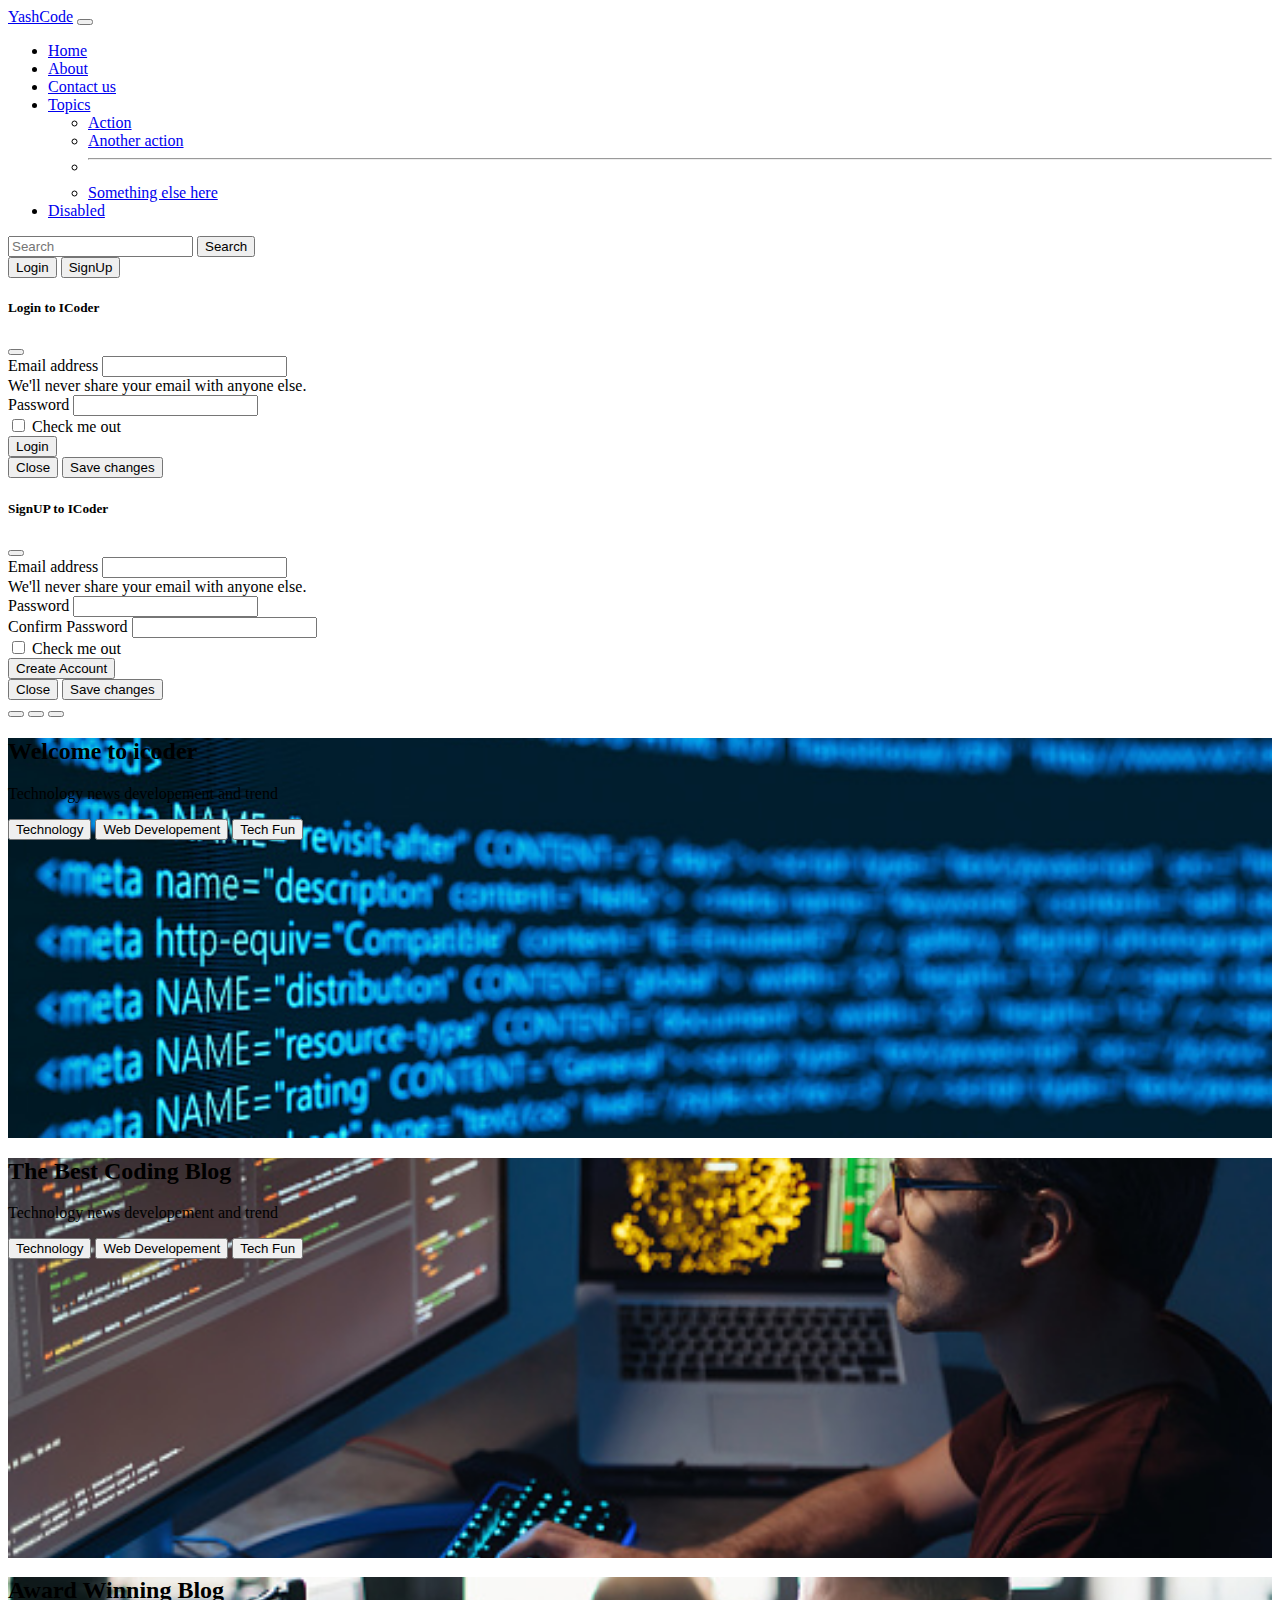
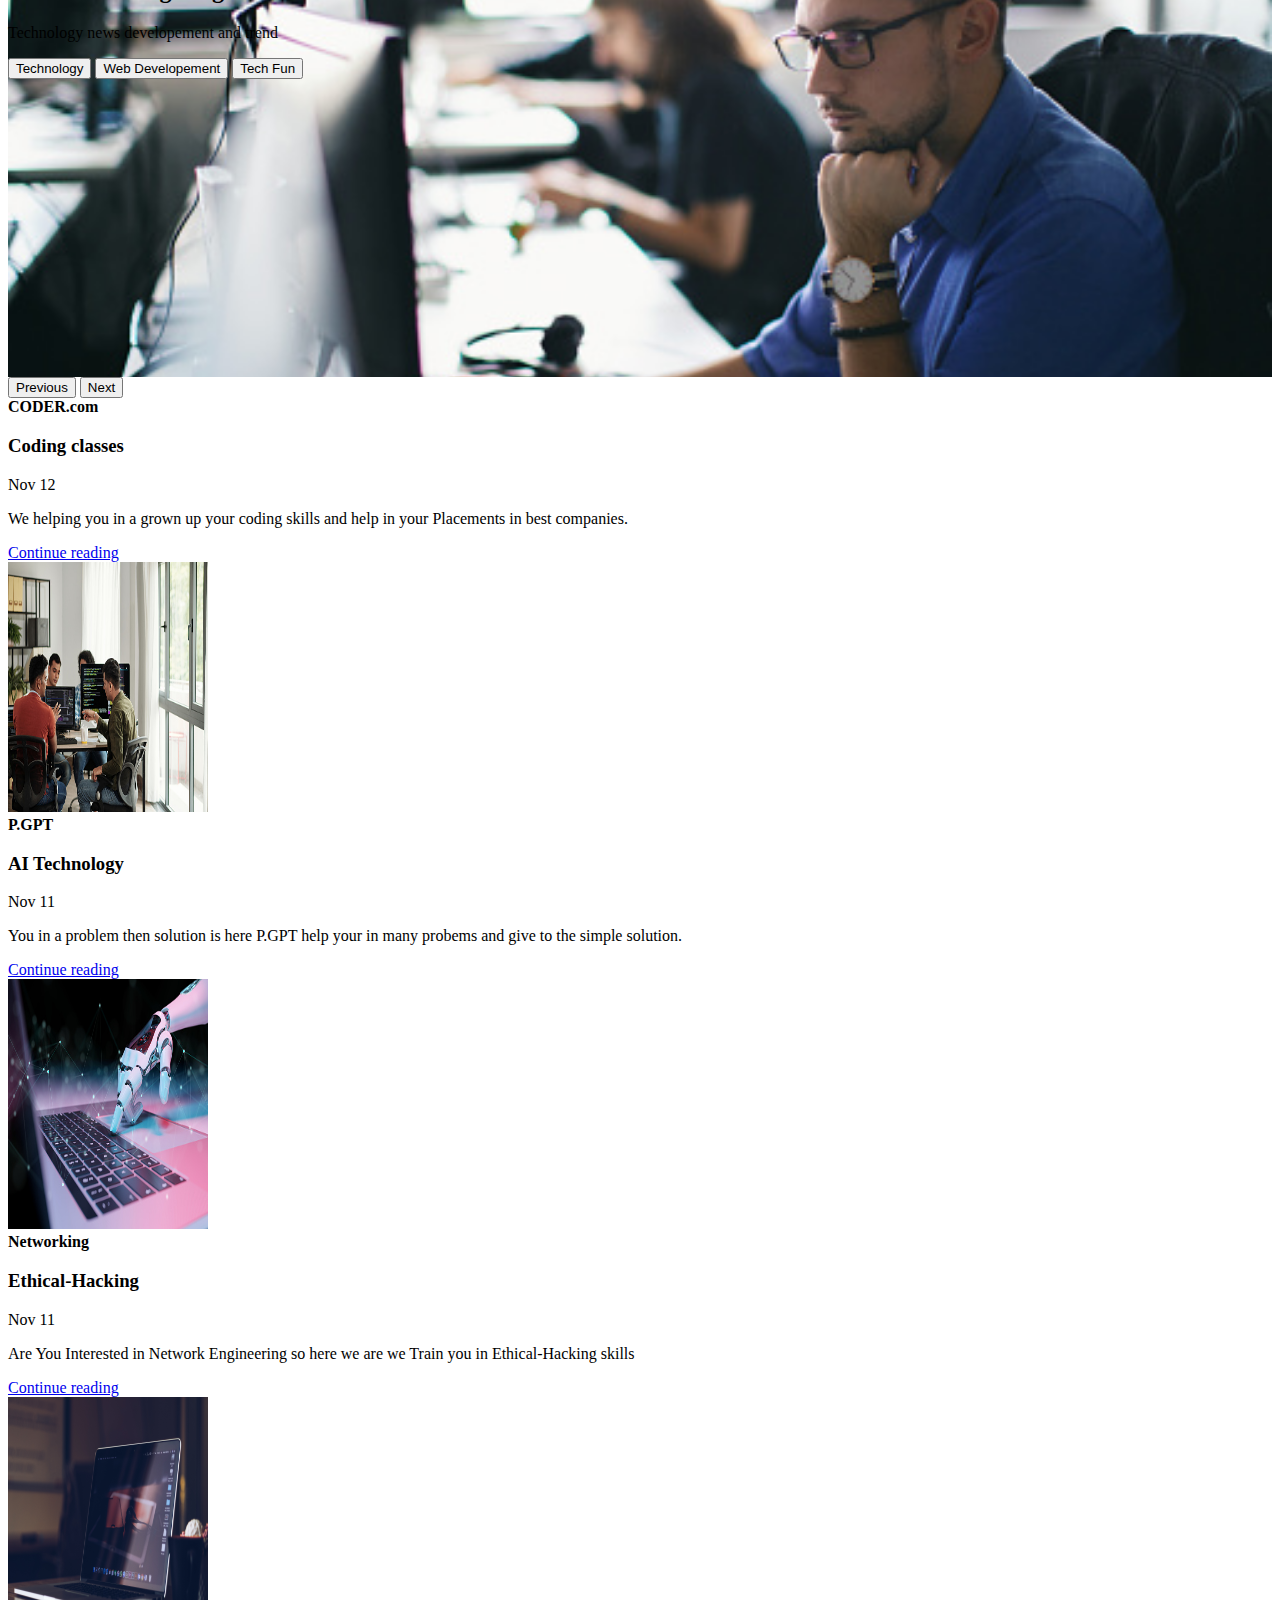
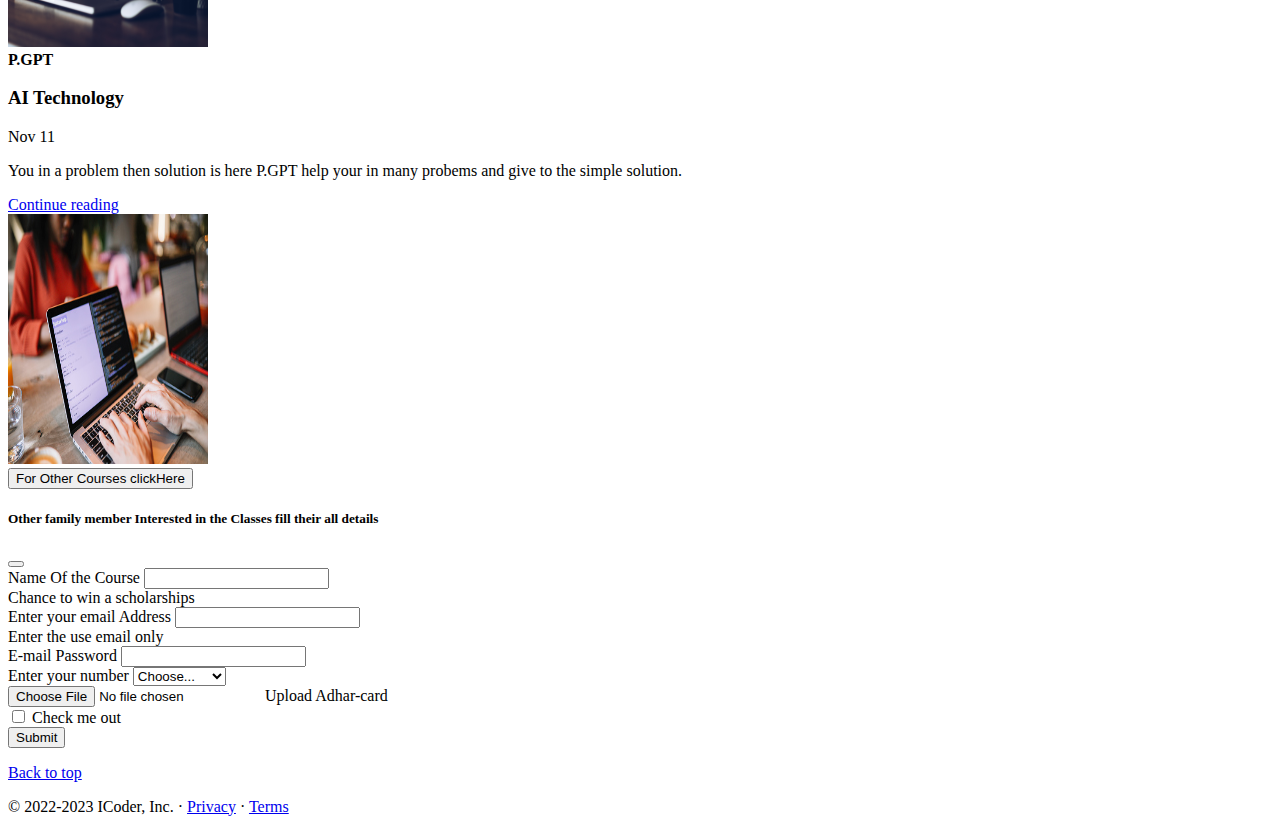
<file: index.html>
<!doctype html>
<html lang="en">

<head>
    <!-- Required meta tags -->
    <meta charset="utf-8">
    <meta name="viewport" content="width=device-width, initial-scale=1">

    <!-- Bootstrap CSS -->
    <link href="https://cdn.jsdelivr.net/npm/bootstrap@5.0.2/dist/css/bootstrap.min.css" rel="stylesheet"
        integrity="sha384-EVSTQN3/azprG1Anm3QDgpJLIm9Nao0Yz1ztcQTwFspd3yD65VohhpuuCOmLASjC" crossorigin="anonymous">

    <title>i-coder have-programers </title>
    <link rel="stylesheet" href="./style.css">
</head>

<body>

    <nav class="navbar navbar-expand-lg navbar-dark bg-dark">
        <div class="container-fluid">
            <a class="navbar-brand" href="#">YashCode</a>
            <button class="navbar-toggler" type="button" data-bs-toggle="collapse"
                data-bs-target="#navbarSupportedContent" aria-controls="navbarSupportedContent" aria-expanded="false"
                aria-label="Toggle navigation">
                <span class="navbar-toggler-icon"></span>
            </button>
            <div class="collapse navbar-collapse" id="navbarSupportedContent">
                <ul class="navbar-nav me-auto mb-2 mb-lg-0">
                    <li class="nav-item">
                        <a class="nav-link active" aria-current="page" href="#">Home</a>
                    </li>
                    <li class="nav-item">
                        <a class="nav-link " href="about.html">About</a>
                    </li>

                    <li class="nav-item">
                        <a class="nav-link " href="./contact.html">Contact us</a>
                    </li>
                    <li class="nav-item dropdown">
                        <a class="nav-link dropdown-toggle" href="#" id="navbarDropdown" role="button"
                            data-bs-toggle="dropdown" aria-expanded="false">
                            Topics
                        </a>
                        <ul class="dropdown-menu" aria-labelledby="navbarDropdown">
                            <li><a class="dropdown-item" href="#">Action</a></li>
                            <li><a class="dropdown-item" href="#">Another action</a></li>
                            <li>
                                <hr class="dropdown-divider">
                            </li>
                            <li><a class="dropdown-item" href="#">Something else here</a></li>
                        </ul>
                    </li>
                    <li class="nav-item">
                        <a class="nav-link disabled" href="#" tabindex="-1" aria-disabled="true">Disabled</a>
                    </li>
                </ul>
                <form class="d-flex">
                    <input class="form-control me-2" type="search" placeholder="Search" aria-label="Search">
                    <button class="btn btn-outline-light" type="submit">Search</button>
                </form>
                <div class="mx-2">
                    <button class="btn btn-danger" data-bs-toggle="modal" data-bs-target="#loginModal">Login</button>
                    <button class="btn btn-danger" data-bs-toggle="modal" data-bs-target="#signupModal">SignUp</button>
                </div>
            </div>
        </div>
    </nav>


    <!-- loginmodal -->
    <!-- Modal -->
    <div class="modal fade" id="loginModal" tabindex="-1" aria-labelledby="loginModalLabel" aria-hidden="true">
        <div class="modal-dialog">
            <div class="modal-content">
                <div class="modal-header">
                    <h5 class="modal-title" id="loginModalLabel">Login to ICoder</h5>
                    <button type="button" class="btn-close" data-bs-dismiss="modal" aria-label="Close"></button>
                </div>
                <div class="modal-body">
                    <form>
                        <div class="mb-3">
                            <label for="exampleInputEmail1" class="form-label">Email address</label>
                            <input type="email" class="form-control" id="exampleInputEmail1"
                                aria-describedby="emailHelp">
                            <div id="emailHelp" class="form-text">We'll never share your email with anyone else.</div>
                        </div>
                        <div class="mb-3">
                            <label for="exampleInputPassword1" class="form-label">Password</label>
                            <input type="password" class="form-control" id="exampleInputPassword1">
                        </div>
                        <div class="mb-3 form-check">
                            <input type="checkbox" class="form-check-input" id="exampleCheck1">
                            <label class="form-check-label" for="exampleCheck1">Check me out</label>
                        </div>
                        <button type="submit" class="btn btn-primary">Login</button>
                    </form>
                </div>
                <div class="modal-footer">
                    <button type="button" class="btn btn-secondary" data-bs-dismiss="modal">Close</button>
                    <button type="button" class="btn btn-primary">Save changes</button>
                </div>
            </div>
        </div>
    </div>


    <!-- singup modal -->
    <!-- Modal -->
    <div class="modal fade" id="signupModal" tabindex="-1" aria-labelledby="signupModalLabel" aria-hidden="true">
        <div class="modal-dialog">
            <div class="modal-content">
                <div class="modal-header">
                    <h5 class="modal-title" id="signupModalLabel">SignUP to ICoder</h5>
                    <button type="button" class="btn-close" data-bs-dismiss="modal" aria-label="Close"></button>
                </div>
                <div class="modal-body">
                    <form>
                        <div class="mb-3">
                            <label for="exampleInputEmail1" class="form-label">Email address</label>
                            <input type="email" class="form-control" id="exampleInputEmail1"
                                aria-describedby="emailHelp">
                            <div id="emailHelp" class="form-text">We'll never share your email with anyone else.</div>
                        </div>
                        <div class="mb-3">
                            <label for="exampleInputPassword1" class="form-label">Password</label>
                            <input type="password" class="form-control" id="exampleInputPassword1">
                        </div>
                        <div class="mb-3">
                            <label for="cexampleInputPassword1" class="form-label">Confirm Password</label>
                            <input type="password" class="form-control" id="exampleInputPassword1">
                        </div>
                        <div class="mb-3 form-check">
                            <input type="checkbox" class="form-check-input" id="exampleCheck1">
                            <label class="form-check-label" for="exampleCheck1">Check me out</label>
                        </div>
                        <button type="submit" class="btn btn-primary">Create Account</button>
                    </form>
                </div>
                <div class="modal-footer">
                    <button type="button" class="btn btn-secondary" data-bs-dismiss="modal">Close</button>
                    <button type="button" class="btn btn-primary">Save changes</button>
                </div>
            </div>
        </div>
    </div>


    <!-- crousel -->
    <div id="carouselExampleCaptions" class="carousel slide carousel-fade" data-bs-ride="carousel">
        <div class="carousel-indicators">
            <button type="button" data-bs-target="#carouselExampleCaptions" data-bs-slide-to="0" class="active"
                aria-current="true" aria-label="Slide 1"></button>
            <button type="button" data-bs-target="#carouselExampleCaptions" data-bs-slide-to="1"
                aria-label="Slide 2"></button>
            <button type="button" data-bs-target="#carouselExampleCaptions" data-bs-slide-to="2"
                aria-label="Slide 3"></button>
        </div>
        <div class="carousel-inner">
            <div class="carousel-item carousel-image bg-img-1 active">
                <!-- <img src="./coding.jpg" class="d-block w-100" alt="..."> -->
                <div class="carousel-caption d-none d-md-block">
                    <h2>Welcome to icoder</h2>
                    <p>Technology news developement and trend</p>
                    <button class="btn btn-danger">Technology</button>
                    <button class="btn btn-primary">Web Developement</button>
                    <button class="btn btn-success">Tech Fun</button>
                </div>
            </div>
            <div class="carousel-item carousel-image bg-img-2">
                <!-- <img src="./coding2.jpg" class="d-block w-100" alt="..."> -->
                <div class="carousel-caption d-none d-md-block">
                    <h2>The Best Coding Blog</h2>
                    <p>Technology news developement and trend</p>
                    <button class="btn btn-danger">Technology</button>
                    <button class="btn btn-primary">Web Developement</button>
                    <button class="btn btn-success">Tech Fun</button>
                </div>
            </div>
            <div class="carousel-item carousel-image bg-img-3">
                <!-- <img src="./coding3.bjpg.jpg" class="d-block w-100" alt="..."> -->
                <div class="carousel-caption d-none d-md-block">
                    <h2>Award Winning Blog</h2>
                    <p>Technology news developement and trend</p>
                    <button class="btn btn-danger">Technology</button>
                    <button class="btn btn-primary">Web Developement</button>
                    <button class="btn btn-success">Tech Fun</button>
                </div>
            </div>
        </div>
        <button class="carousel-control-prev" type="button" data-bs-target="#carouselExampleCaptions"
            data-bs-slide="prev">
            <span class="carousel-control-prev-icon" aria-hidden="true"></span>
            <span class="visually-hidden">Previous</span>
        </button>
        <button class="carousel-control-next" type="button" data-bs-target="#carouselExampleCaptions"
            data-bs-slide="next">
            <span class="carousel-control-next-icon" aria-hidden="true"></span>
            <span class="visually-hidden">Next</span>
        </button>
    </div>


    <!--card-->
    <div class="container mt-4">
        <div class="row mb-2">
            <div class="col-md-6">
                <div
                    class="row g-0 border rounded overflow-hidden flex-md-row mb-4 shadow-sm h-md-250 position-relative">
                    <div class="col p-4 d-flex flex-column position-static">
                        <strong class="d-inline-block mb-2 text-primary">CODER.com</strong>
                        <h3 class="mb-0">Coding classes</h3>
                        <div class="mb-1 text-muted">Nov 12</div>
                        <p class="card-text mb-auto">We helping you in a grown up your coding skills and help in your
                            Placements in best companies.</p>
                        <a href="#" class="stretched-link">Continue reading</a>
                    </div>
                    <div class="col-auto d-none d-lg-block">
                        <img class="bd-placeholder-img" width="200" height="250" src="./thumb3.jpg" alt="">
                    </div>
                </div>
            </div>
            <div class="col-md-6">
                <div
                    class="row g-0 border rounded overflow-hidden flex-md-row mb-4 shadow-sm h-md-250 position-relative">
                    <div class="col p-4 d-flex flex-column position-static">
                        <strong class="d-inline-block mb-2 text-primary">P.GPT</strong>
                        <h3 class="mb-0">AI Technology</h3>
                        <div class="mb-1 text-muted">Nov 11</div>
                        <p class="mb-auto">You in a problem then solution is here P.GPT help your in many probems and
                            give to the simple solution.</p>
                        <a href="#" class="stretched-link">Continue reading</a>
                    </div>
                    <div class="col-auto d-none d-lg-block">
                        <img class="bd-placeholder-img" width="200" height="250" src="./thumb4.jpg" alt="">
                    </div>
                </div>
            </div>
            <div class="col-md-6">
                <div
                    class="row g-0 border rounded overflow-hidden flex-md-row mb-4 shadow-sm h-md-250 position-relative">
                    <div class="col p-4 d-flex flex-column position-static">
                        <strong class="d-inline-block mb-2 text-primary">Networking</strong>
                        <h3 class="mb-0">Ethical-Hacking</h3>
                        <div class="mb-1 text-muted">Nov 11</div>
                        <p class="mb-auto">Are You Interested in Network Engineering so here we are we Train you in
                            Ethical-Hacking skills</p>
                        <a href="#" class="stretched-link">Continue reading</a>
                    </div>
                    <div class="col-auto d-none d-lg-block">
                        <img class="bd-placeholder-img" width="200" height="250" src="./backimg.jpg" alt="">
                    </div>
                </div>
            </div>
            <div class="col-md-6">
                <div
                    class="row g-0 border rounded overflow-hidden flex-md-row mb-4 shadow-sm h-md-250 position-relative">
                    <div class="col p-4 d-flex flex-column position-static">
                        <strong class="d-inline-block mb-2 text-primary">P.GPT</strong>
                        <h3 class="mb-0">AI Technology</h3>
                        <div class="mb-1 text-muted">Nov 11</div>
                        <p class="mb-auto">You in a problem then solution is here P.GPT help your in many probems and
                            give to the simple solution.</p>
                        <a href="#" class="stretched-link">Continue reading</a>
                    </div>
                    <div class="col-auto d-none d-lg-block">
                        <img class="bd-placeholder-img" width="200" height="250" src="./coding_thumb.jpg" alt="">
                    </div>
                </div>
            </div>
        </div>
    </div>


    <!-- Toogle right of canvas -->
    <div class="container mt-3 mb-4">
        <button class="btn btn-danger" type="button" data-bs-toggle="offcanvas" data-bs-target="#offcanvasRight"
            aria-controls="offcanvasRight" id="btnother">For Other Courses clickHere</button>

        <div class="offcanvas offcanvas-end" tabindex="-1" id="offcanvasRight" aria-labelledby="offcanvasRightLabel">
            <div class="offcanvas-header">
                <h5 id="offcanvasRightLabel">Other family member Interested in the Classes fill their all details</h5>
                <button type="button" class="btn-close text-reset" data-bs-dismiss="offcanvas"
                    aria-label="Close"></button>
            </div>
            <div class="offcanvas-body"> 
                <form>
                    <!-- faculty -->
                    <div class="mb-3">
                        <label for="exampleInputPassword1" class="form-label">Name Of the Course</label>
                        <input type="password" class="form-control" id="exampleInputPassword1">
                        <div id="textHelp" class="From-text">Chance to win a scholarships</div>
                      </div>
                     
                    <!-- email -->
                    <div class="mb-3">
                      <label for="exampleInputEmail1" class="form-label">Enter your email Address</label>
                      <input type="email" class="form-control" id="exampleInputEmail1" aria-describedby="emailHelp">
                      <div id="emailHelp" class="form-text"> Enter the use email only</div>
                    </div> 
                   
                    <!-- password -->
                    <div class="mb-3">
                        <label for="exampleInputPassword1" class="form-label">E-mail Password</label>
                        <input type="password" class="form-control" id="exampleInputPassword1">
                    </div>
                    
                    <!-- country -->
                    <div class="input-group mb-3">
                        <label class="input-group-text" for="inputGroupSelect01">Enter your number</label>
                        <select class="form-select" id="inputGroupSelect01">
                          <option selected>Choose...</option>
                          <option value="1">Afganisthan</option>
                          <option value="2">Australia</option>
                          <option value="3">America</option>
                          <option value="1">Bahmas</option>
                          <option value="2">Bahrin</option>
                          <option value="3">Combodia</option>
                          <option value="1">Cuba</option>
                          <option value="2">Canada</option>
                          <option value="3">Denmark</option>
                          <option value="1">Dominika</option>
                          <option value="2">England</option>
                          <option value="3">India</option>
                          <option value="1">Japan</option>
                          <option value="2">China</option>
                          <option value="3">Bhutan</option>
                        </select>
                    </div>

                    <!-- adhar -->
                    <div class="input-group mb-3">
                        <input type="file" class="form-control" id="inputGroupFile02">
                        <label class="input-group-text" for="inputGroupFile02">Upload Adhar-card</label>
                    </div>

                    <!-- check and submit -->
                    <div class="mb-3 form-check">
                      <input type="checkbox" class="form-check-input" id="exampleCheck1">
                      <label class="form-check-label" for="exampleCheck1">Check me out</label>
                    </div>
                    <button type="submit" class="btn btn-success">Submit</button>
                  </form>
            </div>
        </div>
    </div>


    <!-- footer -->
    <footer class="container">
        <p class="float-end"><a href="#">Back to top</a></p>
        <p>© 2022-2023 ICoder, Inc. · <a href="#">Privacy</a> · <a href="#">Terms</a></p>
    </footer>


    <script src="https://cdn.jsdelivr.net/npm/bootstrap@5.0.2/dist/js/bootstrap.bundle.min.js"
        integrity="sha384-MrcW6ZMFYlzcLA8Nl+NtUVF0sA7MsXsP1UyJoMp4YLEuNSfAP+JcXn/tWtIaxVXM"
        crossorigin="anonymous"></script>
    <script src="https://cdn.jsdelivr.net/npm/@popperjs/core@2.9.2/dist/umd/popper.min.js"
        integrity="sha384-IQsoLXl5PILFhosVNubq5LC7Qb9DXgDA9i+tQ8Zj3iwWAwPtgFTxbJ8NT4GN1R8p"
        crossorigin="anonymous"></script>
    <script src="https://cdn.jsdelivr.net/npm/bootstrap@5.0.2/dist/js/bootstrap.min.js"
        integrity="sha384-cVKIPhGWiC2Al4u+LWgxfKTRIcfu0JTxR+EQDz/bgldoEyl4H0zUF0QKbrJ0EcQF"
        crossorigin="anonymous"></script>

</body>

</html>
</file>
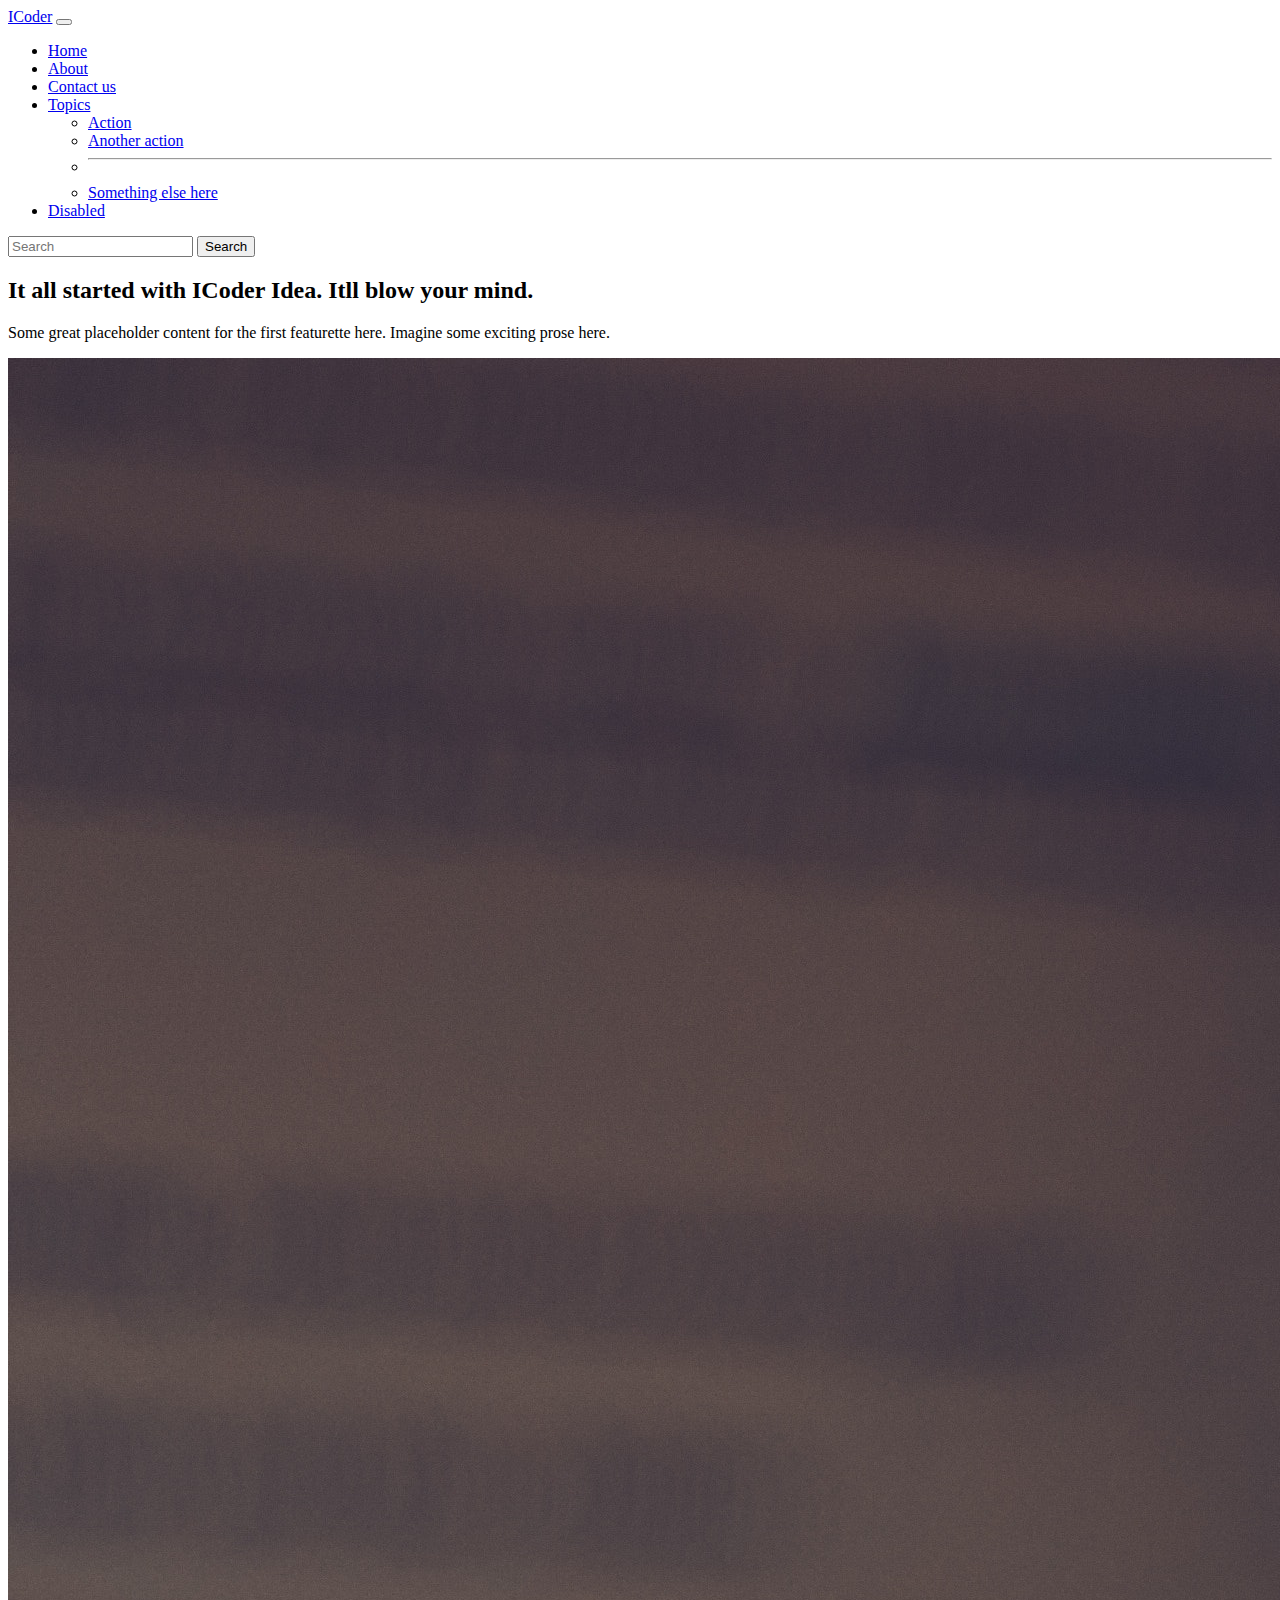
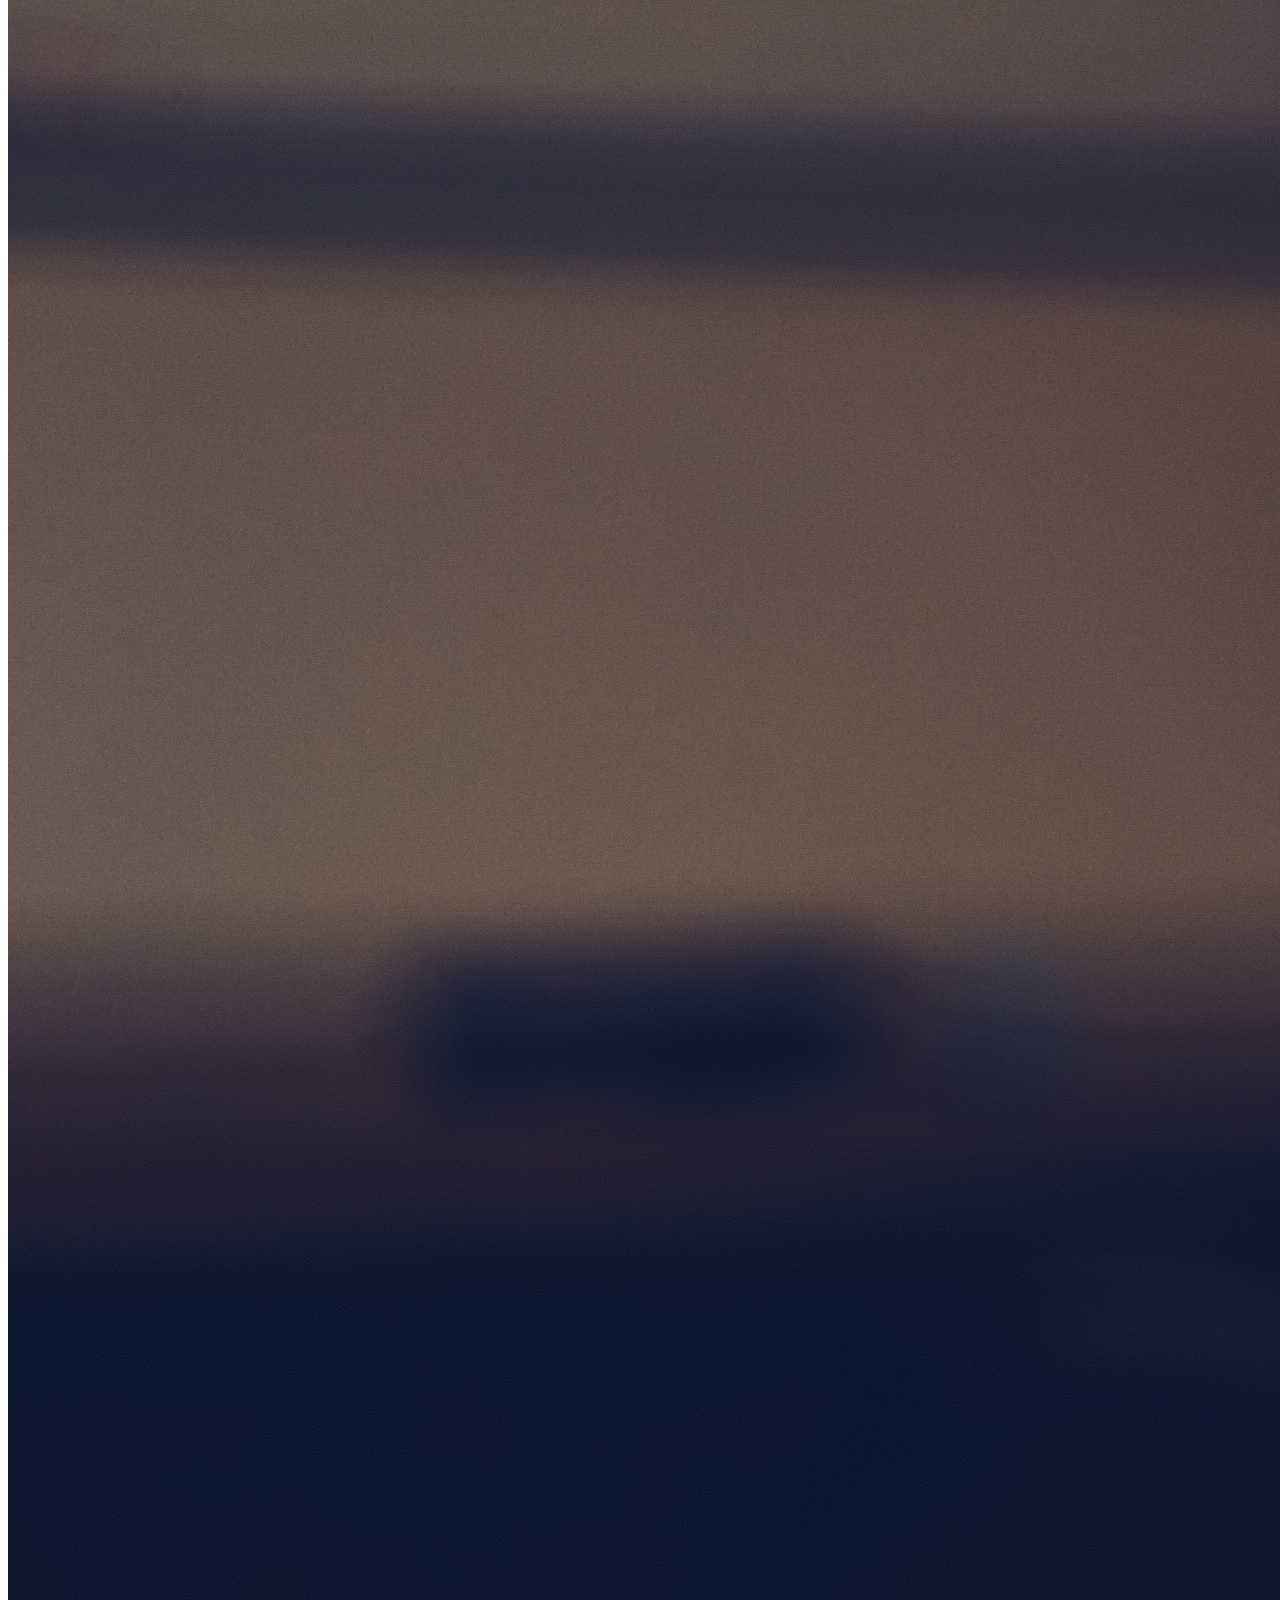
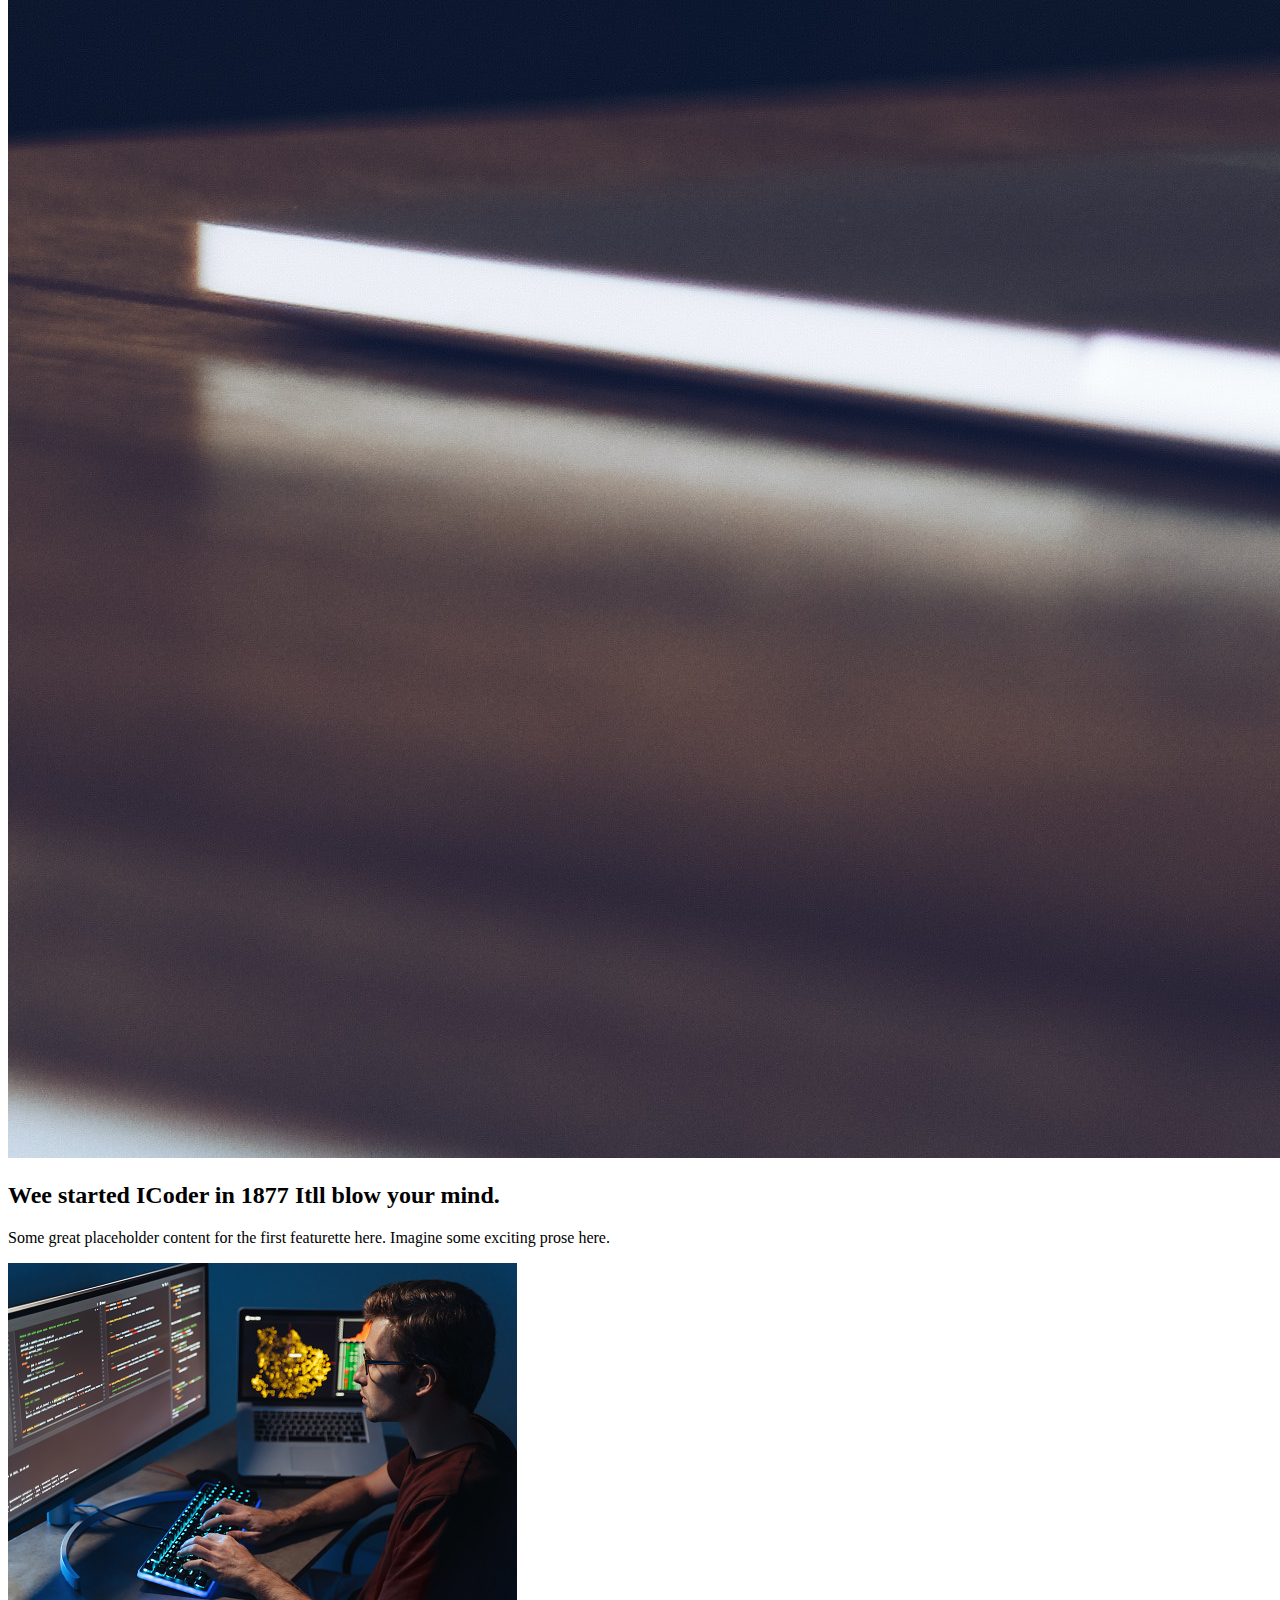
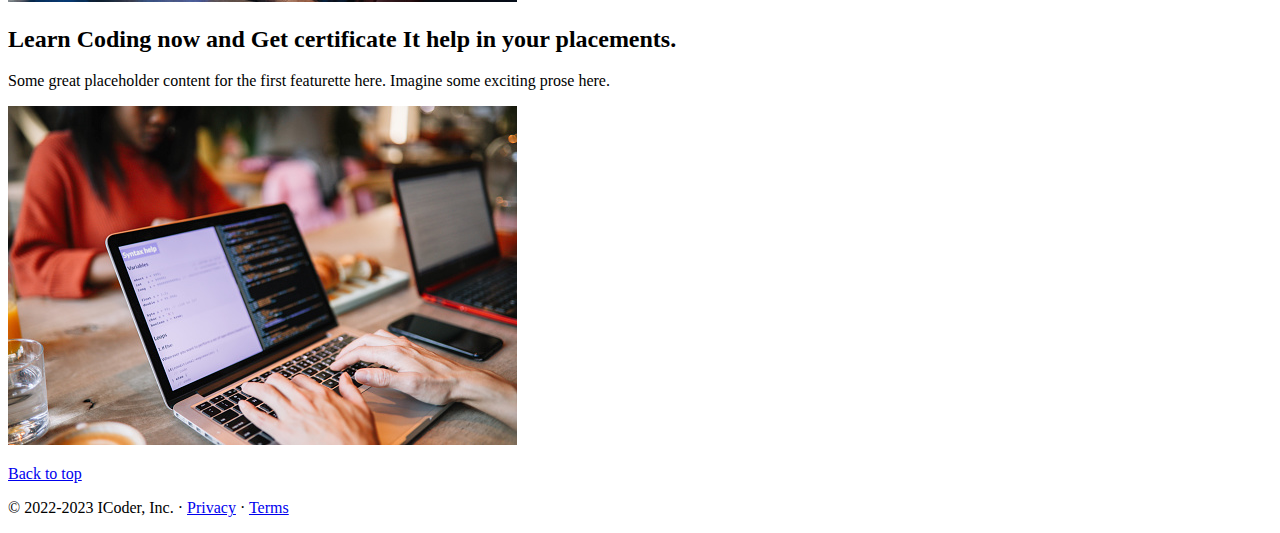
<file: about.html>
<!doctype html>
<html lang="en">

<head>
    <!-- Required meta tags -->
    <meta charset="utf-8">
    <meta name="viewport" content="width=device-width, initial-scale=1">

    <!-- Bootstrap CSS -->
    <link href="https://cdn.jsdelivr.net/npm/bootstrap@5.0.2/dist/css/bootstrap.min.css" rel="stylesheet"
        integrity="sha384-EVSTQN3/azprG1Anm3QDgpJLIm9Nao0Yz1ztcQTwFspd3yD65VohhpuuCOmLASjC" crossorigin="anonymous">

    <title>i-coder have-programers </title>

</head>

<body>

    <nav class="navbar navbar-expand-lg navbar-dark bg-dark">
        <div class="container-fluid">
            <a class="navbar-brand" href="#">ICoder</a>
            <button class="navbar-toggler" type="button" data-bs-toggle="collapse"
                data-bs-target="#navbarSupportedContent" aria-controls="navbarSupportedContent" aria-expanded="false"
                aria-label="Toggle navigation">
                <span class="navbar-toggler-icon"></span>
            </button>
            <div class="collapse navbar-collapse" id="navbarSupportedContent">
                <ul class="navbar-nav me-auto mb-2 mb-lg-0">
                    <li class="nav-item">
                        <a class="nav-link" aria-current="page" href="./index.html">Home</a>
                    </li>
                    <li class="nav-item">
                        <a class="nav-link active" href="/about.html">About</a>
                    </li>

                    <li class="nav-item">
                        <a class="nav-link" href="./contact.html">Contact us</a>
                    </li>
                    <li class="nav-item dropdown">
                        <a class="nav-link dropdown-toggle" href="#" id="navbarDropdown" role="button"
                            data-bs-toggle="dropdown" aria-expanded="false">
                            Topics
                        </a>
                        <ul class="dropdown-menu" aria-labelledby="navbarDropdown">
                            <li><a class="dropdown-item" href="#">Action</a></li>
                            <li><a class="dropdown-item" href="#">Another action</a></li>
                            <li>
                                <hr class="dropdown-divider">
                            </li>
                            <li><a class="dropdown-item" href="#">Something else here</a></li>
                        </ul>
                    </li>
                    <li class="nav-item">
                        <a class="nav-link disabled" href="#" tabindex="-1" aria-disabled="true">Disabled</a>
                    </li>
                </ul>
                <form class="d-flex">
                    <input class="form-control me-2" type="search" placeholder="Search" aria-label="Search">
                    <button class="btn btn-outline-success" type="submit">Search</button>
                </form>
            </div>
        </div>
    </nav>

    <div class="container my-4">
        <div class="row featurette d-flex justify-content-center align-items-center">
            <div class="col-md-7 order-md-2">
                <h2 class="featurette-heading">It all started with ICoder Idea. <span class="text-muted">Itll blow your
                        mind.</span>
                </h2>
                <p class="lead">Some great placeholder content for the first featurette here. Imagine some exciting
                    prose here.
                </p>
            </div>
            <div class="col-md-5 order-md-1">
                <img class="img-fluid" src="./backimg.jpg" alt="">

            </div>
        </div>

        <div class="row featurette d-flex justify-content-center align-items-center">
            <div class="col-md-7">
                <h2 class="featurette-heading">Wee started ICoder in 1877 <span class="text-muted">Itll blow your
                        mind.</span>
                </h2>
                <p class="lead">Some great placeholder content for the first featurette here. Imagine some exciting
                    prose here.
                </p>
            </div>
            <div class="col-md-5">
                <img class="img-fluid" src="./coding2.jpg" alt="">
            </div>
        </div>
        <div class="row featurette d-flex justify-content-center align-items-center">
            <div class="col-md-7 order-md-2">
                <h2 class="featurette-heading">Learn Coding now and Get certificate <span class="text-muted">It help in  your placements.</span></h2>
                <p class="lead">Some great placeholder content for the first featurette here. Imagine some exciting
                    prose here.
                </p>
            </div>
            <div class="col-md-5 order-md-1">
                <img class="img-fluid" src="./coding_thumb.jpg" alt="">
            </div>
        </div>
    </div>

    <!-- footer -->
    <footer class="container">
        <p class="float-end"><a href="#">Back to top</a></p>
        <p>© 2022-2023 ICoder, Inc. · <a href="#">Privacy</a> · <a href="#">Terms</a></p>
      </footer>

    <script src="https://cdn.jsdelivr.net/npm/bootstrap@5.0.2/dist/js/bootstrap.bundle.min.js"
        integrity="sha384-MrcW6ZMFYlzcLA8Nl+NtUVF0sA7MsXsP1UyJoMp4YLEuNSfAP+JcXn/tWtIaxVXM"
        crossorigin="anonymous"></script>
    <script src="https://cdn.jsdelivr.net/npm/@popperjs/core@2.9.2/dist/umd/popper.min.js"
        integrity="sha384-IQsoLXl5PILFhosVNubq5LC7Qb9DXgDA9i+tQ8Zj3iwWAwPtgFTxbJ8NT4GN1R8p"
        crossorigin="anonymous"></script>
    <script src="https://cdn.jsdelivr.net/npm/bootstrap@5.0.2/dist/js/bootstrap.min.js"
        integrity="sha384-cVKIPhGWiC2Al4u+LWgxfKTRIcfu0JTxR+EQDz/bgldoEyl4H0zUF0QKbrJ0EcQF"
        crossorigin="anonymous"></script>

</body>

</html>
</file>
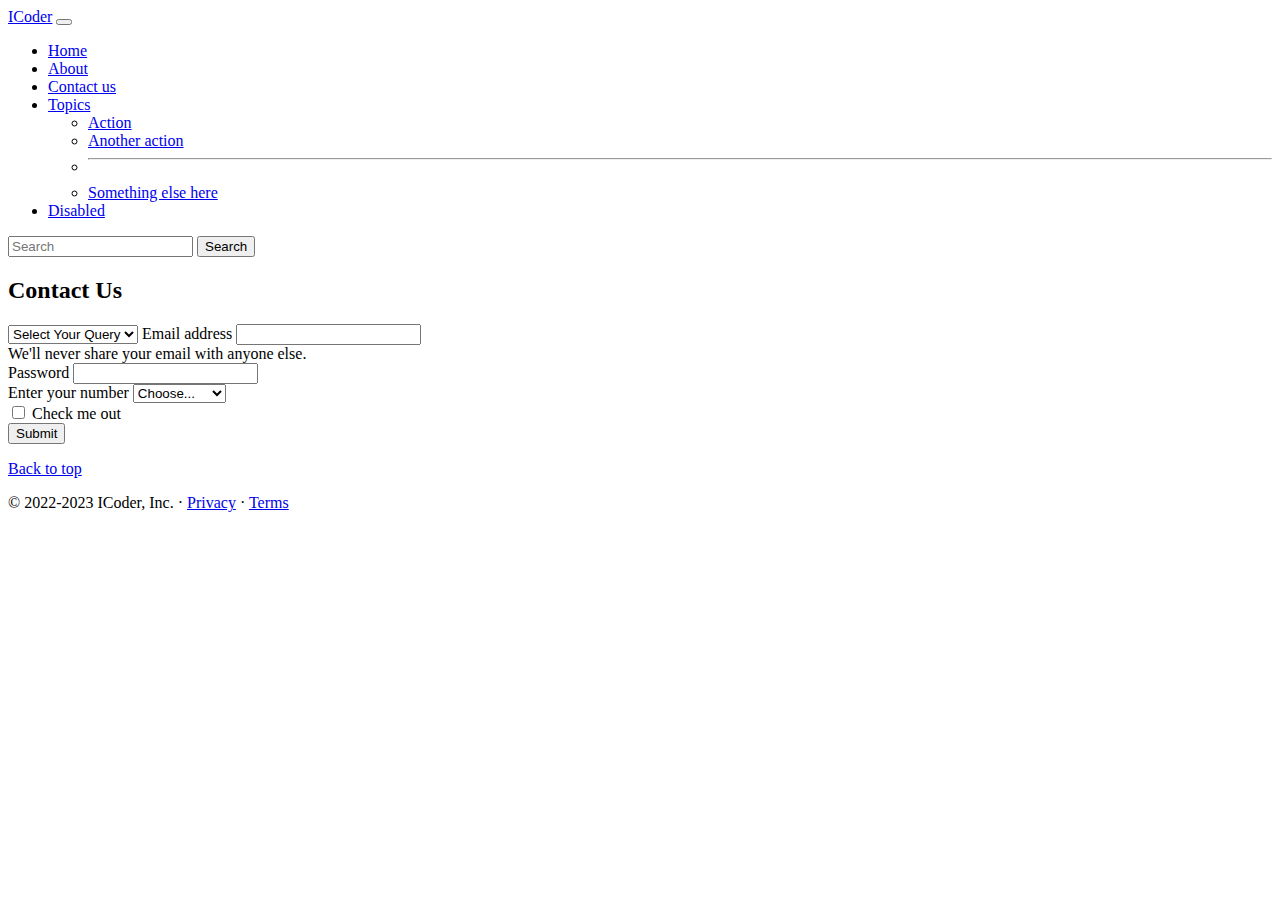
<file: contact.html>
<!doctype html>
<html lang="en">

<head>
    <!-- Required meta tags -->
    <meta charset="utf-8">
    <meta name="viewport" content="width=device-width, initial-scale=1">

    <!-- Bootstrap CSS -->
    <link href="https://cdn.jsdelivr.net/npm/bootstrap@5.0.2/dist/css/bootstrap.min.css" rel="stylesheet"
        integrity="sha384-EVSTQN3/azprG1Anm3QDgpJLIm9Nao0Yz1ztcQTwFspd3yD65VohhpuuCOmLASjC" crossorigin="anonymous">

    <title>i-coder have-programers </title>

</head>

<body>

    <nav class="navbar navbar-expand-lg navbar-dark bg-dark">
        <div class="container-fluid">
            <a class="navbar-brand" href="#">ICoder</a>
            <button class="navbar-toggler" type="button" data-bs-toggle="collapse"
                data-bs-target="#navbarSupportedContent" aria-controls="navbarSupportedContent" aria-expanded="false"
                aria-label="Toggle navigation">
                <span class="navbar-toggler-icon"></span>
            </button>
            <div class="collapse navbar-collapse" id="navbarSupportedContent">
                <ul class="navbar-nav me-auto mb-2 mb-lg-0">
                    <li class="nav-item">
                        <a class="nav-link" aria-current="page" href="./index.html">Home</a>
                    </li>
                    <li class="nav-item">
                        <a class="nav-link" href="./about.html">About</a>
                    </li>

                    <li class="nav-item">
                        <a class="nav-link active" href="/contact.html">Contact us</a>
                    </li>
                    <li class="nav-item dropdown">
                        <a class="nav-link dropdown-toggle" href="#" id="navbarDropdown" role="button"
                            data-bs-toggle="dropdown" aria-expanded="false">
                            Topics
                        </a>
                        <ul class="dropdown-menu" aria-labelledby="navbarDropdown">
                            <li><a class="dropdown-item" href="#">Action</a></li>
                            <li><a class="dropdown-item" href="#">Another action</a></li>
                            <li>
                                <hr class="dropdown-divider">
                            </li>
                            <li><a class="dropdown-item" href="#">Something else here</a></li>
                        </ul>
                    </li>
                    <li class="nav-item">
                        <a class="nav-link disabled" href="#" tabindex="-1" aria-disabled="true">Disabled</a>
                    </li>
                </ul>
                <form class="d-flex">
                    <input class="form-control me-2" type="search" placeholder="Search" aria-label="Search">
                    <button class="btn btn-outline-success" type="submit">Search</button>
                </form>
            </div>
        </div>
    </nav>

   <div class="container my-4">
    <h2>Contact Us</h2>
    <form>
        <div class="mb-3">
            <select class="form-select" aria-label="Default select example">
                <option selected>Select Your Query</option>
                <option>Web</option>
                <option>Tech</option>
                <option>Technology</option>
                <option>Others</option>

              </select>

          <label for="exampleInputEmail1" class="form-label">Email address</label>
          <input type="email" class="form-control" id="exampleInputEmail1" aria-describedby="emailHelp">
          <div id="emailHelp" class="form-text">We'll never share your email with anyone else.</div>
        </div>
        <div class="mb-3">
          <label for="exampleInputPassword1" class="form-label">Password</label>
          <input type="password" class="form-control" id="exampleInputPassword1">
        </div>

        <div class="input-group mb-3">
            <label class="input-group-text" for="inputGroupSelect01">Enter your number</label>
            <select class="form-select" id="inputGroupSelect01">
              <option selected>Choose...</option>
              <option value="1">Afganisthan</option>
              <option value="2">Australia</option>
              <option value="3">America</option>
              <option value="1">Bahmas</option>
              <option value="2">Bahrin</option>
              <option value="3">Combodia</option>
              <option value="1">Cuba</option>
              <option value="2">Canada</option>
              <option value="3">Denmark</option>
              <option value="1">Dominika</option>
              <option value="2">England</option>
              <option value="3">India</option>
              <option value="1">Japan</option>
              <option value="2">China</option>
              <option value="3">Bhutan</option>
            </select>
        </div>


        <div class="mb-3 form-check">
          <input type="checkbox" class="form-check-input" id="exampleCheck1">
          <label class="form-check-label" for="exampleCheck1">Check me out</label>
        </div>
        <button type="submit" class="btn btn-primary">Submit</button>
      </form>
   </div>

    <!-- footer -->
    <footer class="container">
        <p class="float-end"><a href="#">Back to top</a></p>
        <p>© 2022-2023 ICoder, Inc. · <a href="#">Privacy</a> · <a href="#">Terms</a></p>
      </footer>

    <script src="https://cdn.jsdelivr.net/npm/bootstrap@5.0.2/dist/js/bootstrap.bundle.min.js"
        integrity="sha384-MrcW6ZMFYlzcLA8Nl+NtUVF0sA7MsXsP1UyJoMp4YLEuNSfAP+JcXn/tWtIaxVXM"
        crossorigin="anonymous"></script>
    <script src="https://cdn.jsdelivr.net/npm/@popperjs/core@2.9.2/dist/umd/popper.min.js"
        integrity="sha384-IQsoLXl5PILFhosVNubq5LC7Qb9DXgDA9i+tQ8Zj3iwWAwPtgFTxbJ8NT4GN1R8p"
        crossorigin="anonymous"></script>
    <script src="https://cdn.jsdelivr.net/npm/bootstrap@5.0.2/dist/js/bootstrap.min.js"
        integrity="sha384-cVKIPhGWiC2Al4u+LWgxfKTRIcfu0JTxR+EQDz/bgldoEyl4H0zUF0QKbrJ0EcQF"
        crossorigin="anonymous"></script>

</body>

</html>
</file>
<file: style.css>
.bg-img-1{
background-image: url(./coding.jpg);
}
.bg-img-2{
background-image: url(./coding2.jpg);
}
.bg-img-3{
background-image: url(./coding3.bjpg.jpg);
}
.carousel-image{
  height: 400px;
  width: 100%;
  background-repeat: no-repeat;
  background-size: cover;
  background-position: center;
}
</file>
